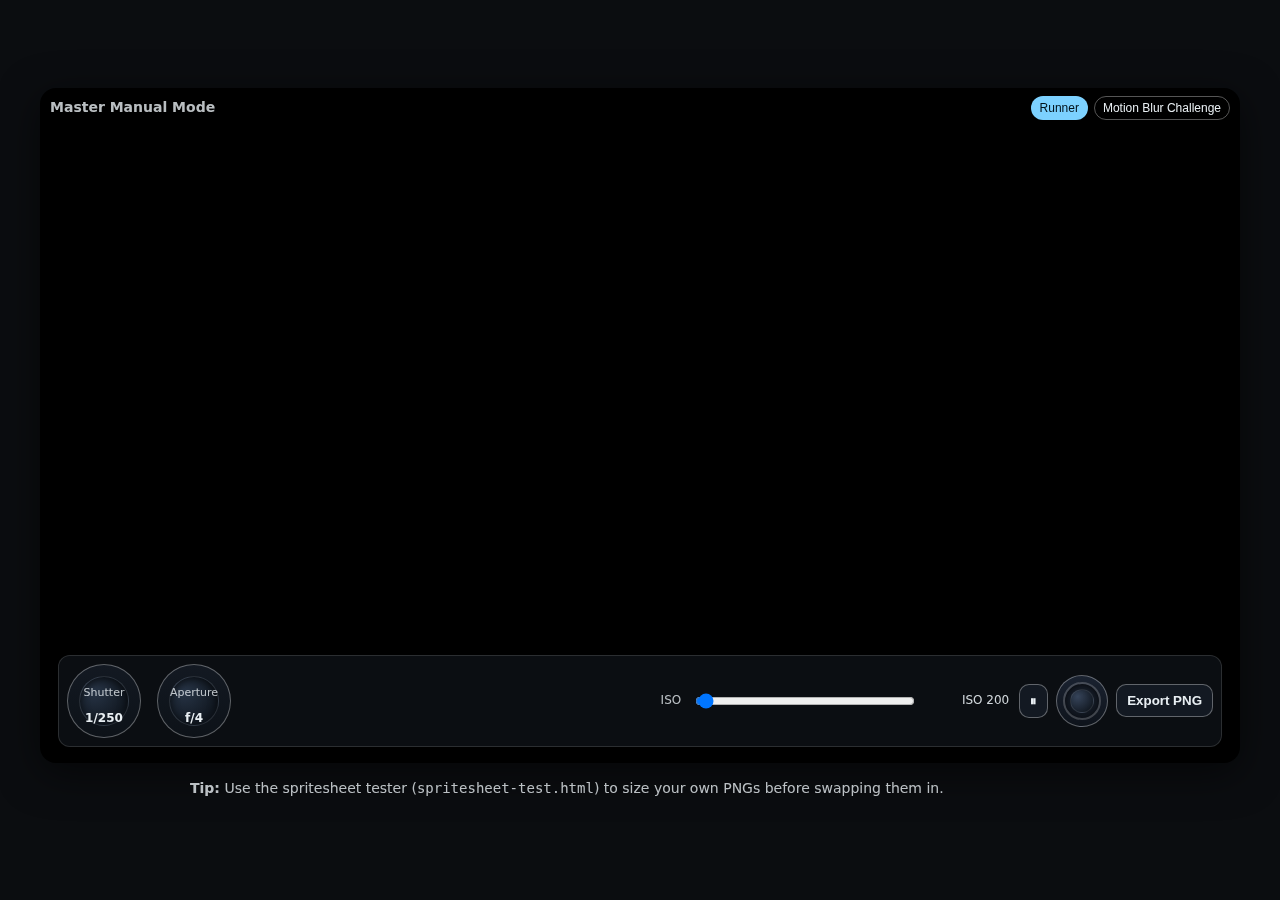
<file: index.html>
<!doctype html>
<html lang="en">
<head>
  <meta charset="utf-8" />
  <title>Master Manual Mode</title>
  <meta name="viewport" content="width=device-width, initial-scale=1" />
  <meta name="color-scheme" content="dark light" />
  <link rel="preload" as="audio" href="./assets/shutter.ogg" />
  <link rel="stylesheet" href="styles.css">
  <script src="app.js" defer></script>

</head>
<body>
  <main id="app">
    <div class="viewfinder-wrap" aria-label="Camera viewfinder">
      <canvas id="vf" width="1280" height="720" aria-label="Scene canvas"></canvas>

      <!-- overlay chrome: grid + frame corners are drawn in canvas; this is UI only -->
      <div id="hud" class="hud" aria-live="polite">
        <!-- top bar -->
        <div class="topbar">
          <div class="brand">Master Manual Mode</div>
          <div class="scene-tabs" role="tablist" aria-label="Scenes">
            <button id="tab-runner" role="tab" aria-selected="true" class="tab is-active">Runner</button>
            <button id="tab-waterfall" role="tab" aria-selected="false" class="tab">Motion Blur Challenge</button>
          </div>
        </div>

        <!-- controls cluster -->
        <div class="controls glass">
          <div class="ctrl dials">
            <div class="dial" id="dial-shutter" tabindex="0" aria-label="Shutter speed dial" aria-valuemin="0" aria-valuemax="1" aria-valuenow="0">
              <div class="dial-knob"></div>
              <div class="dial-label">Shutter</div>
              <div class="dial-readout" id="readout-shutter">1/250</div>
            </div>

            <div class="dial" id="dial-aperture" tabindex="0" aria-label="Aperture dial" aria-valuemin="0" aria-valuemax="1" aria-valuenow="0">
              <div class="dial-knob"></div>
              <div class="dial-label">Aperture</div>
              <div class="dial-readout" id="readout-aperture">f/4</div>
            </div>
          </div>

          <div class="ctrl iso">
            <label for="iso" class="label">ISO</label>
            <input id="iso" type="range" min="100" max="6400" step="10" value="200" />
            <output id="iso-out" for="iso">ISO 200</output>
          </div>

          <div class="ctrl actions">
            <button id="btn-play" class="btn">⏸︎</button>
            <button id="btn-shutter" class="btn btn-shutter" aria-label="Take photo (Enter)">
              <span class="ring"></span><span class="core"></span>
            </button>
            <button id="btn-export" class="btn">Export PNG</button>
          </div>
        </div>
      </div>

      <!-- white flash overlay -->
      <div id="flash" class="flash" aria-hidden="true"></div>
    </div>

    <noscript>
      This app requires JavaScript. Please enable it and reload.
    </noscript>

    <section class="notes">
      <p><strong>Tip:</strong> Use the spritesheet tester (<code>spritesheet-test.html</code>) to size your own PNGs before swapping them in.</p>
    </section>
  </main>

  <script src="./app.js" defer></script>
</body>
</html>
</file>
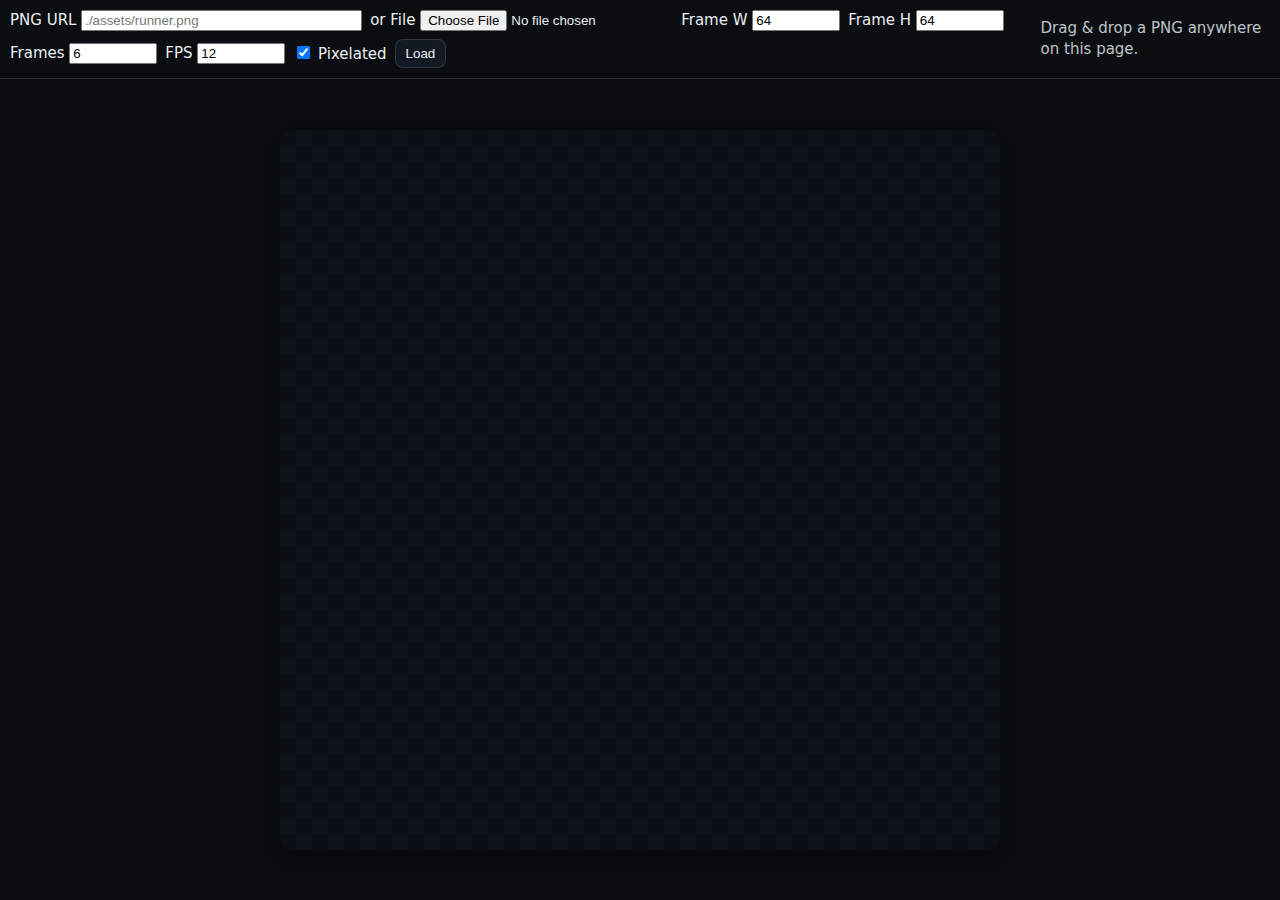
<file: spritesheet-test.html>
<!doctype html>
<html lang="en">
<head>
  <meta charset="utf-8" />
  <title>Spritesheet Tester</title>
  <meta name="viewport" content="width=device-width, initial-scale=1" />
  <style>
    :root{--bg:#0b0d10;--fg:#e8eef2;--line:#ffffff22;--accent:#7cd1ff}
    html,body{height:100%}
    body{margin:0;background:var(--bg);color:var(--fg);font:15px/1.4 ui-sans-serif,system-ui;display:grid;grid-template-rows:auto 1fr}
    header{display:flex;gap:10px;align-items:center;padding:10px;border-bottom:1px solid var(--line)}
    input[type="number"]{width:6em}
    main{display:grid;place-items:center;padding:16px}
    canvas{background:#000;border-radius:12px;box-shadow:0 8px 30px #0008}
    .row{display:flex;gap:8px;align-items:center;flex-wrap:wrap}
    .btn{border:1px solid var(--line);background:#131922;color:var(--fg);padding:6px 10px;border-radius:8px;cursor:pointer}
    .btn:hover{border-color:var(--accent)}
    .hint{opacity:.8}
  </style>
</head>
<body>
  <header>
    <div class="row">
      <label>PNG URL <input id="url" type="url" placeholder="./assets/runner.png" size="32"></label>
      <label>or File <input id="file" type="file" accept="image/png,image/*"></label>
      <label>Frame W <input id="fw" type="number" value="64"></label>
      <label>Frame H <input id="fh" type="number" value="64"></label>
      <label>Frames <input id="frames" type="number" value="6"></label>
      <label>FPS <input id="fps" type="number" value="12" step="1"></label>
      <label><input id="pix" type="checkbox" checked> Pixelated</label>
      <button id="load" class="btn">Load</button>
    </div>
    <div class="row hint">Drag & drop a PNG anywhere on this page.</div>
  </header>
  <main>
    <canvas id="cv" width="640" height="640" aria-label="Spritesheet preview"></canvas>
  </main>
  <script src="./spritesheet-test.js" defer></script>
</body>
</html>
</file>
<file: styles.css>
:root{
  --bg:#0b0d10; --fg:#e8eef2; --glass:rgba(20,25,32,0.55);
  --accent:#7cd1ff; --accent2:#ffd37c; --line:#ffffff22; --lineBold:#ffffff55;
}

*{box-sizing:border-box}
html,body{height:100%}
html{background:var(--bg);color:var(--fg);font:16px/1.4 ui-sans-serif,system-ui,-apple-system,Segoe UI,Roboto,Helvetica,Arial}
body{margin:0;display:grid;place-items:center;padding:16px}

#app{width:100%;max-width:1200px}

.viewfinder-wrap{
  position:relative; margin-inline:auto; aspect-ratio:16/9; width:100%;
  max-height:80vh; background:#000; border-radius:16px; box-shadow:0 10px 40px #0008; overflow:hidden;
}

#vf{width:100%;height:100%;image-rendering:auto;display:block}

.hud{
  position:absolute; inset:0; display:flex; flex-direction:column; justify-content:space-between; pointer-events:none;
  padding:8px 10px;
}

.topbar{display:flex;justify-content:space-between;align-items:center;gap:8px;pointer-events:auto}
.brand{opacity:.8;font-weight:600;font-size:14px}
.scene-tabs{display:flex;gap:6px}
.tab{
  background:transparent;border:1px solid var(--lineBold);color:var(--fg);padding:4px 8px;border-radius:999px;font-size:12px;cursor:pointer;
}
.tab.is-active{background:var(--accent);color:#00111a;border-color:transparent}

.controls{
  display:grid;grid-template-columns:1fr auto auto;align-items:center;gap:10px;pointer-events:auto;
  margin:8px; padding:8px; border-radius:12px; border:1px solid var(--line);
  background:var(--glass); backdrop-filter: blur(8px) saturate(1.2);
}
.glass::after{content:"";position:absolute;inset:0;border-radius:inherit;pointer-events:none}

.ctrl{display:flex;align-items:center;gap:12px}
.dials{gap:16px}
.dial{
  position:relative; width:74px; height:74px; border-radius:50%; border:1px solid var(--lineBold);
  background:linear-gradient(#131922,#0d1218); display:grid; place-items:center; cursor:pointer;
}
.dial-knob{
  width:50px;height:50px;border-radius:50%; background:radial-gradient(ellipse at 30% 30%, #273446 0%, #111821 70%);
  border:1px solid #ffffff1a; box-shadow: inset 0 2px 8px #000a;
  transform:rotate(0deg); transition:transform .06s linear;
}
.dial-label{position:absolute;bottom:36px;left:50%;transform:translateX(-50%);font-size:11px;opacity:.8}
.dial-readout{position:absolute;bottom:10px;left:50%;transform:translateX(-50%);font-weight:700;font-size:12px}

.iso .label{font-size:12px;opacity:.8}
#iso{width:220px}
#iso-out{font-size:12px;opacity:.9;min-width:80px;text-align:right}

.actions{margin-left:auto;gap:8px}
.btn{
  pointer-events:auto; border:1px solid var(--lineBold); background:#131922; color:var(--fg);
  padding:8px 10px; border-radius:10px; cursor:pointer; font-weight:600;
}
.btn:hover{border-color:var(--accent);box-shadow:0 0 0 2px #7cd1ff22 inset}
.btn:active{transform:translateY(1px)}
.btn:focus-visible{outline:2px solid var(--accent)}

.btn-shutter{
  position:relative; width:52px; height:52px; border-radius:999px; padding:0; display:grid; place-items:center;
  background:linear-gradient(#1a2230,#0e131b);
}
.btn-shutter .ring{
  position:absolute; inset:6px; border-radius:999px; border:2px solid #ffffff33; box-shadow:inset 0 2px 6px #000a;
}
.btn-shutter .core{
  width:24px;height:24px;border-radius:999px;background:radial-gradient(circle at 30% 30%, #36445a, #0a0f15);
  border:1px solid #ffffff1a;
}
.btn-shutter:focus-visible{outline:2px solid var(--accent2)}

.flash{
  position:absolute; inset:0; background:#fff; opacity:0; pointer-events:none; transition:opacity .18s ease-out;
}

.notes{max-width:900px;margin:16px auto 0;opacity:.8;font-size:14px}

/* prevent text selection while dragging knobs */
body.dragging{user-select:none; cursor:grabbing}
.dial:focus-visible{outline:2px solid var(--accent)}
</file>
